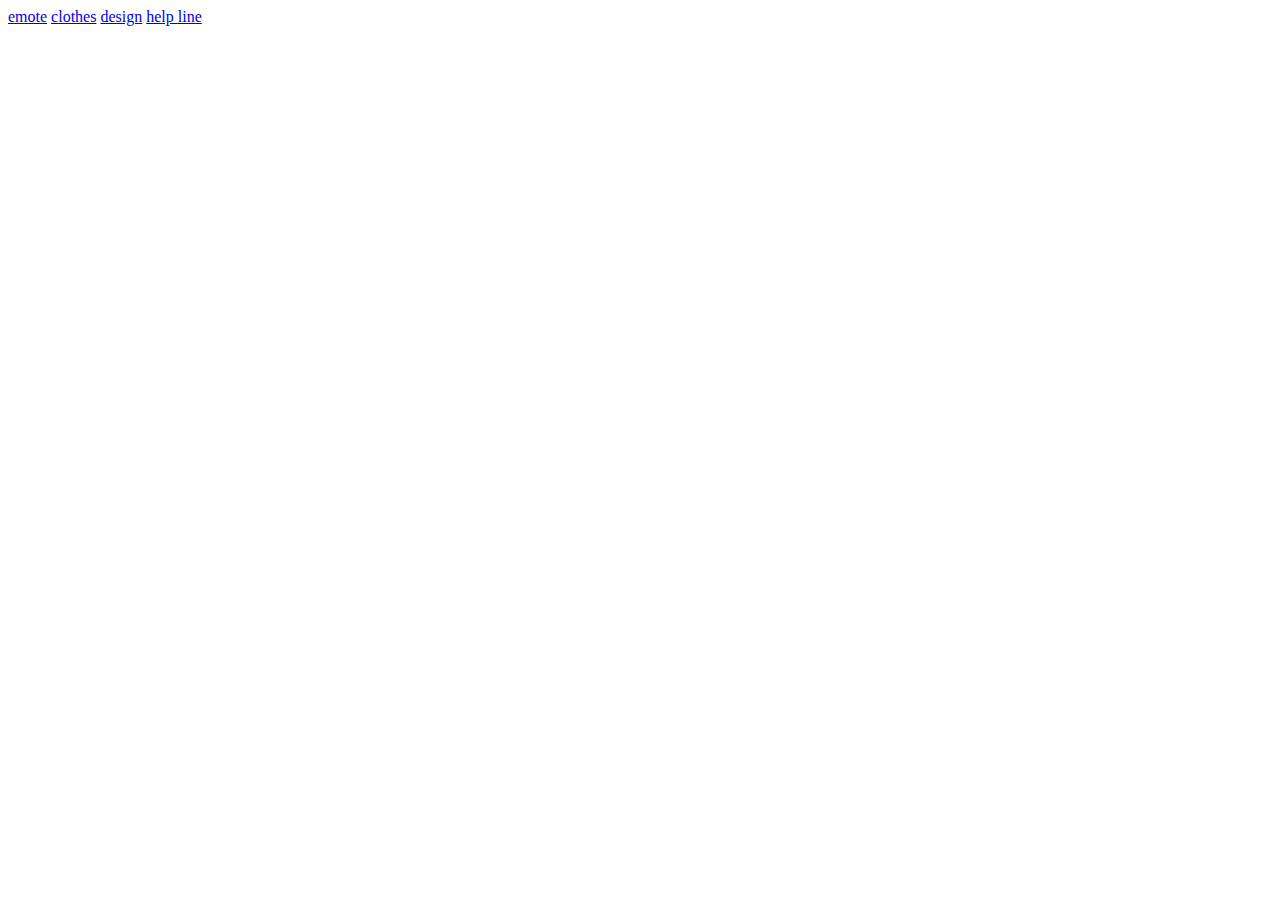
<file: CF.html>
<!DOCTYPE html>
<html>

<head>
  <meta charset="UTF-8">
  <meta name="viewport" content="width=device-width, initial-scale=1">
  <title></title>
</head>

<body>
  
        <a href="#">emote</a>
     <a href="https://youtu.be/P2Bhzr5xcw8?si=Jdj_ERLDRtiPNuLR ">clothes</a>
        <a href="#"> design</a>
         <a href="#">help line</a>
      
</body>

</html>
</file>
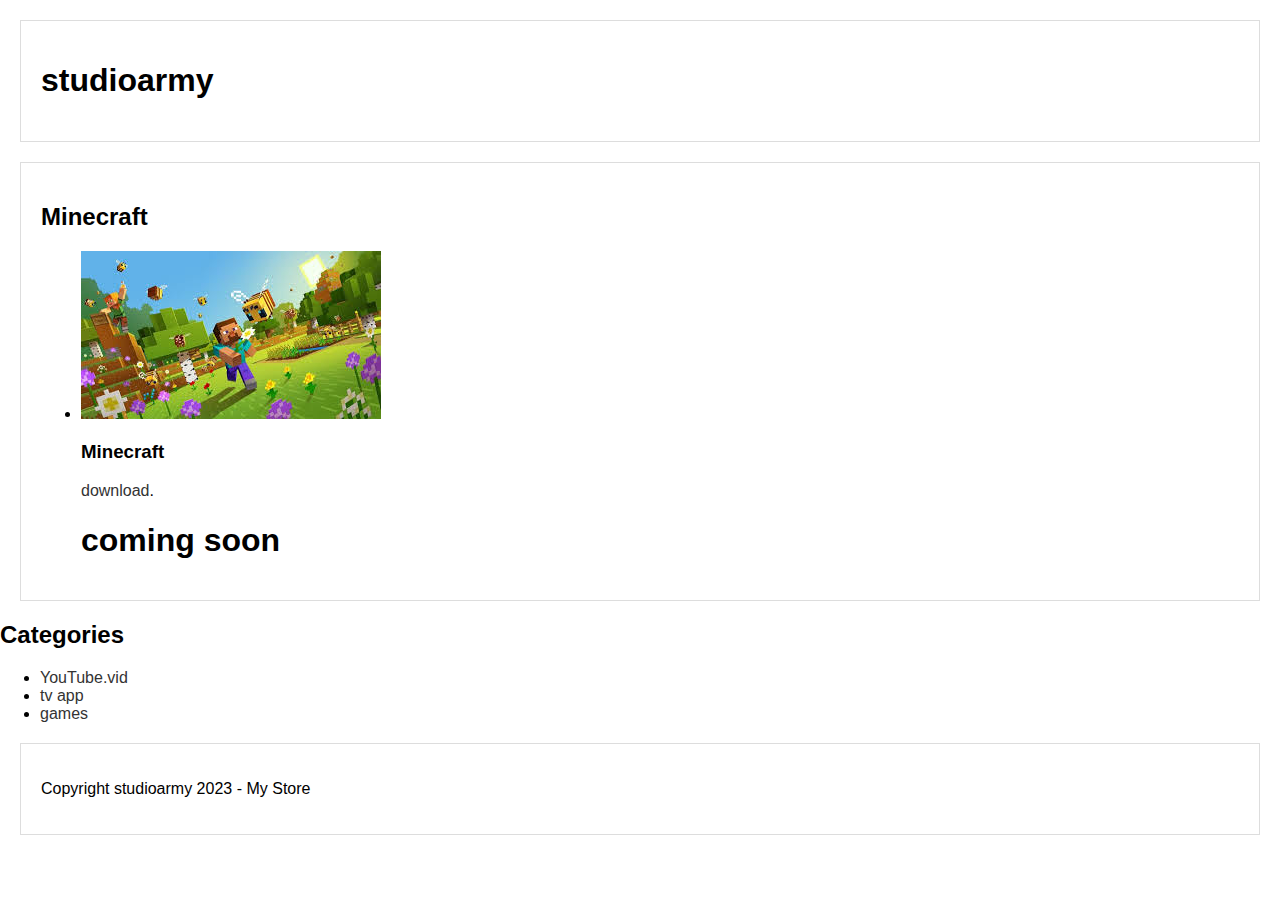
<file: in.html>
<!DOCTYPE html>
<html>
  <head>
    <meta charset="UTF-8">
    <title>My Store Category</title>
    <link rel="stylesheet" type="text/css" href="style.css">
  </head>
  <body>
    <header>
      <h1>studioarmy</h1>
    </header>
    <main>
      <section class="products">
        <h2>Minecraft</h2>
        <ul>
          <li>
            <img src="min.jpeg" alt="Product 1">
            <h3>Minecraft</h3>
         <a href="download.html">download</a>.</p>
          </li>
       <h1>coming soon</h1>
          </li>
        </ul>
      </section>
      <aside class="sidebar">
        <h2>Categories</h2>
        <ul>
          <li><a href="#">YouTube.vid</a></li>
          <li><a href="#">tv app</a></li>
          <li><a href="#">games</a></li>
        </ul>
      </aside>
    </main>
    <footer>
      <p>Copyright studioarmy 2023 - My Store</p>
    </footer>
  </body>
</html>
</file>
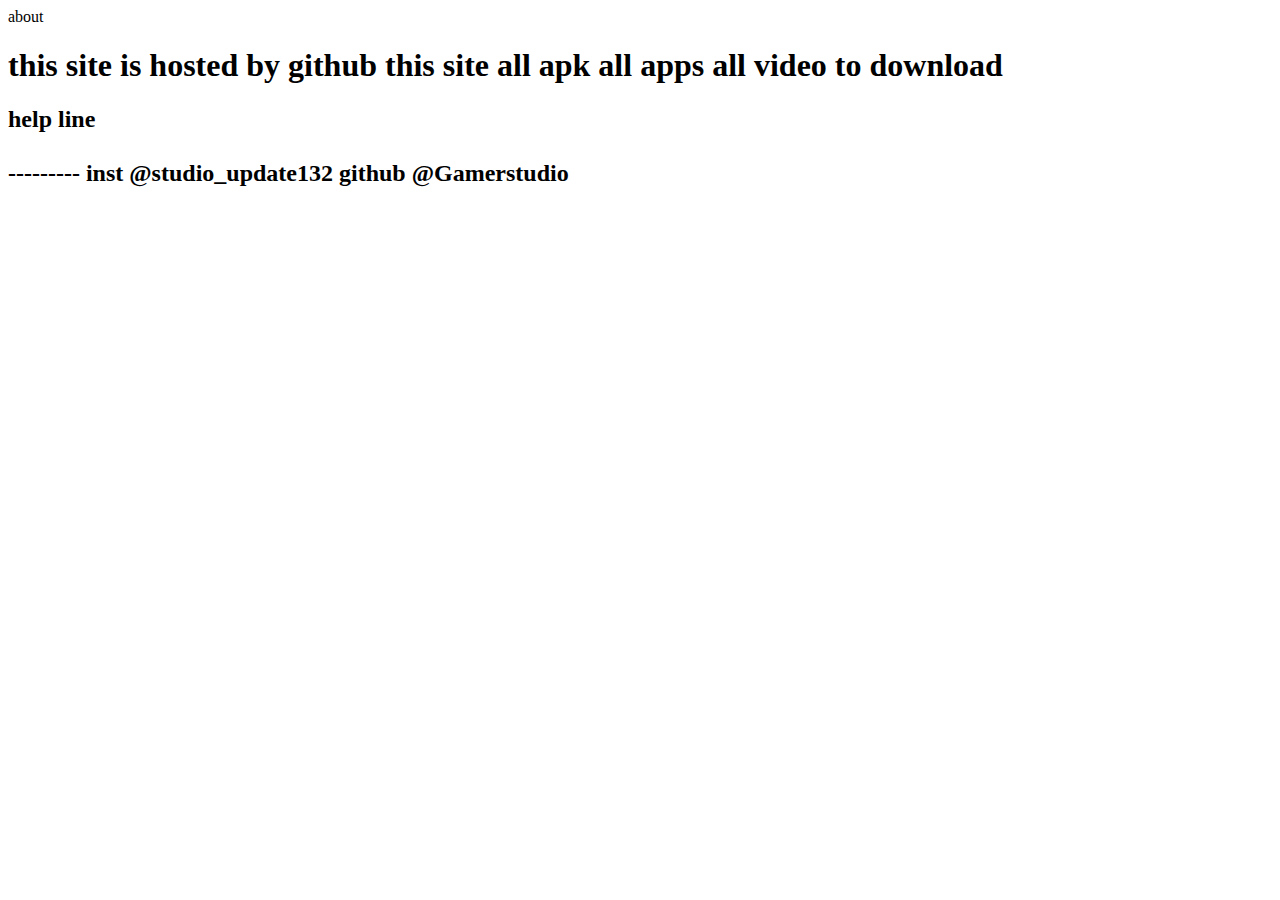
<file: Info.html>
<!DOCTYPE html>
<html>

<head>
    <meta charset="UTF-8">
    <meta name="viewport" content="width=device-width, initial-scale=1">
    <title></title>
</head>

<body>
  <header>about</header>
<h1>
  this site is hosted by github
  this site all apk 
  all apps
  all video to download
</h1>
<h2>
  help line
  <br></br>
  ---------
  inst @studio_update132
  github @Gamerstudio
  </h2>
</body>

</html>
</file>
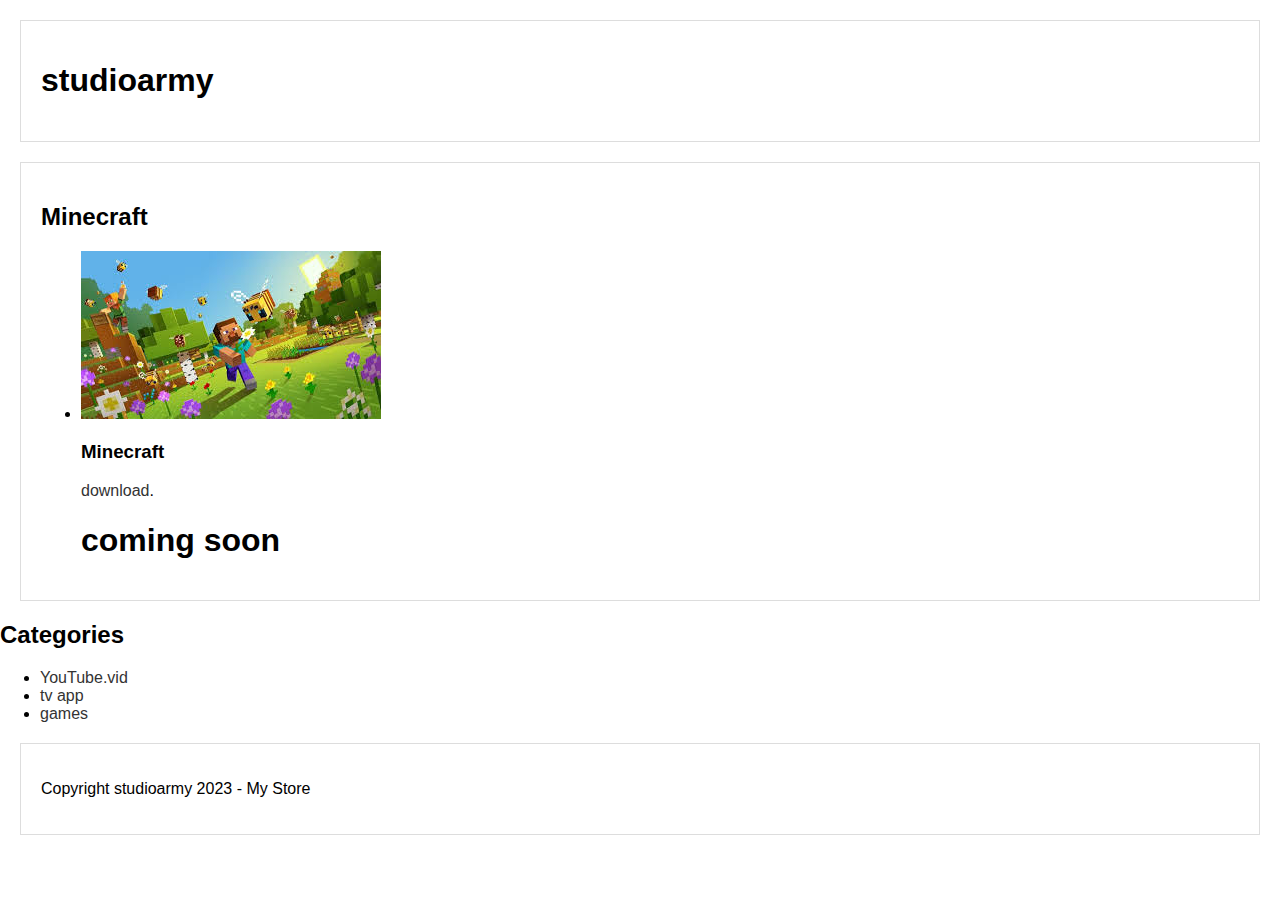
<file: Main.html>
<!DOCTYPE html>
<html>
  <head>
    <meta charset="UTF-8">
    <title>My Store Category</title>
    <link rel="stylesheet" type="text/css" href="style.css">
  </head>
  <body>
    <header>
      <h1>studioarmy</h1>
    </header>
    <main>
      <section class="products">
        <h2>Minecraft</h2>
        <ul>
          <li>
            <img src="min.jpeg" alt="Product 1">
            <h3>Minecraft</h3>
         <a href="download.html">download</a>.</p>
          </li>
       <h1>coming soon</h1>
          </li>
        </ul>
      </section>
      <aside class="sidebar">
        <h2>Categories</h2>
        <ul>
          <li><a href="in.html">YouTube.vid</a></li>
          <li><a href="#">tv app</a></li>
          <li><a href="#">games</a></li>
        </ul>
      </aside>
    </main>
    <footer>
      <p>Copyright studioarmy 2023 - My Store</p>
    </footer>
  </body>
</html>
</file>
<file: style.css>
body {
    font-family: 'Arial', sans-serif;
    margin: 0;
    padding: 0;
    box-sizing: border-box;
}

header, nav, section, article, footer {
    margin: 20px;
    padding: 20px;
    border: 1px solid #ddd;
}

nav ul {
    list-style-type: none;
    margin: 0;
    padding: 0;
}

nav ul li {
    display: inline;
    margin-right: 10px;
}

a {
    text-decoration: none;
    color: #333;
}

iframe {
    width: 100%;
    height: 400px;
}
</file>
